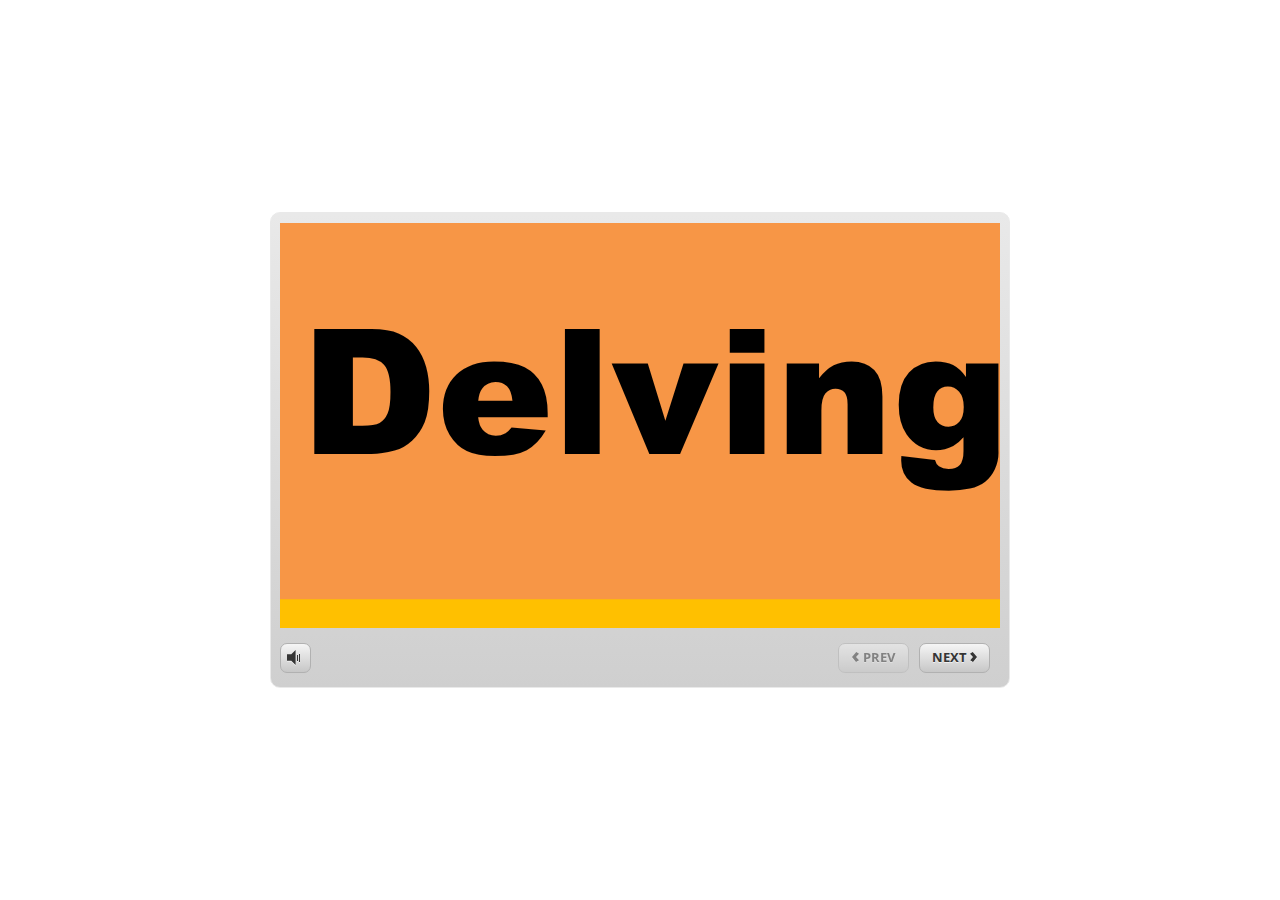
<file: index.html>
﻿<!doctype html>
<html lang="en-US">
<head>
  <meta charset="utf-8">
  <!-- Created using Storyline 360 - http://www.articulate.com  -->
  <!-- version: 3.68.28887.0 -->
  <title>MS_Demo</title>
  <meta http-equiv="x-ua-compatible" content="IE=edge"/>
  <meta name="viewport" content="width=device-width,initial-scale=1,user-scalable=no,shrink-to-fit=no,minimal-ui"/>
  <meta name="apple-mobile-web-app-capable" content="yes"/>
  <style>
    html, body { height: 100%; padding: 0; margin: 0 }
    #app { height: 100%; width: 100%; }
  </style>

  <script>
    window.DS = {};
    window.globals = {
      DATA_PATH_BASE: '',
      HAS_FRAME: true,
      HAS_SLIDE: true,

      lmsPresent: false,
      tinCanPresent: false,
      cmi5Present: false,
      aoSupport: false,
      scale: 'noscale',
      captureRc: false,
      browserSize: 'optimal',
      bgColor: '#FFFFFF',
      features: 'AccessibleVideo,FullScreenToggle,InsertSvgPicture,LayerPresentAsDialog,MultipleQuizTracking,QuestionCorrectVariable,UpdatedThemeEditor',
      themeName: 'classic',
      preloaderColor: '#FFFFFF',
      suppressAnalytics: false,
      productChannel: 'stable',
      publishSource: 'storyline',
      aid: 'auth0|5c3ebf465839c91ac43ea7fc',
      cid: '270b1c80-21fc-42ef-b8c3-d7598ddae64d',
      playerVersion: '3.68.28887.0',
      publishTimestamp: '2023-01-19T16:06:05.8386908Z',
      maxIosVideoElements: 10,
      connectionSettings: { },

      
      parseParams: function(qs) {
        if (window.globals.parsedParams != null) {
          return window.globals.parsedParams;
        }
        qs = (qs || window.location.search.substr(1)).split('+').join(' ');
        var params = {},
            tokens,
            re = /[?&]?([^=]+)=([^&]*)/g;

        while (tokens = re.exec(qs)) {
          params[decodeURIComponent(tokens[1]).trim()] =
            decodeURIComponent(tokens[2]).trim();
        }
        window.globals.parsedParams = params;
        return params;
      }

    };
  </script>
  <script>
    var isIe11 = ('ActiveXObject' in window || window.MSBlobBuilder != null)
      && window.msCrypto != null && !window.ActiveXObject;
    if (isIe11) {
      window.globals.unsupportedBrowser = true;
      document.write(atob('[base64]'));
    }
  </script>
  
  <script>window.THREE = { };</script>
  
</head>
<body style="background: #FFFFFF" class="cs-HTML theme-classic">
  <!-- 360 -->
  <script>!function(e){var i=/iPhone/i,o=/iPod/i,n=/iPad/i,t=/(?=.*\bAndroid\b)(?=.*\bMobile\b)/i,d=/Android/i,s=/(?=.*\bAndroid\b)(?=.*\bSD4930UR\b)/i,b=/(?=.*\bAndroid\b)(?=.*\b(?:KFOT|KFTT|KFJWI|KFJWA|KFSOWI|KFTHWI|KFTHWA|KFAPWI|KFAPWA|KFARWI|KFASWI|KFSAWI|KFSAWA)\b)/i,r=/IEMobile/i,h=/(?=.*\bWindows\b)(?=.*\bARM\b)/i,a=/BlackBerry/i,l=/BB10/i,p=/Opera Mini/i,f=/(CriOS|Chrome)(?=.*\bMobile\b)/i,u=/(?=.*\bFirefox\b)(?=.*\bMobile\b)/i,c=new RegExp("(?:Nexus 7|BNTV250|Kindle Fire|Silk|GT-P1000)","i"),w=function(e,i){return e.test(i)},A=function(e){var A=e||navigator.userAgent,v=A.split("[FBAN");if(void 0!==v[1]&&(A=v[0]),this.apple={phone:w(i,A),ipod:w(o,A),tablet:!w(i,A)&&w(n,A),device:w(i,A)||w(o,A)||w(n,A)},this.amazon={phone:w(s,A),tablet:!w(s,A)&&w(b,A),device:w(s,A)||w(b,A)},this.android={phone:w(s,A)||w(t,A),tablet:!w(s,A)&&!w(t,A)&&(w(b,A)||w(d,A)),device:w(s,A)||w(b,A)||w(t,A)||w(d,A)},this.windows={phone:w(r,A),tablet:w(h,A),device:w(r,A)||w(h,A)},this.other={blackberry:w(a,A),blackberry10:w(l,A),opera:w(p,A),firefox:w(u,A),chrome:w(f,A),device:w(a,A)||w(l,A)||w(p,A)||w(u,A)||w(f,A)},this.seven_inch=w(c,A),this.any=this.apple.device||this.android.device||this.windows.device||this.other.device||this.seven_inch,this.phone=this.apple.phone||this.android.phone||this.windows.phone,this.tablet=this.apple.tablet||this.android.tablet||this.windows.tablet,"undefined"==typeof window)return this},v=function(){var e=new A;return e.Class=A,e};"undefined"!=typeof module&&module.exports&&"undefined"==typeof window?module.exports=A:"undefined"!=typeof module&&module.exports&&"undefined"!=typeof window?module.exports=v():"function"==typeof define&&define.amd?define("isMobile",[],e.isMobile=v()):e.isMobile=v()}(this);
    window.isMobile.apple.tablet = window.isMobile.apple.tablet ||
      (navigator.platform === 'MacIntel' && navigator.maxTouchPoints > 1);
    window.isMobile.apple.device = window.isMobile.apple.device || window.isMobile.apple.tablet;
    window.isMobile.tablet = window.isMobile.tablet || window.isMobile.apple.tablet;
    window.isMobile.any = window.isMobile.any || window.isMobile.apple.tablet;
  </script>

  <div id="focus-sink" tabindex="-1"></div>

  <div id="preso"></div>
  <script>
    (function() {

      var classTypes = [ 'desktop', 'mobile', 'phone', 'tablet' ];

      var addDeviceClasses = function(prefix, testObj) {
        var curr, i;
        for (i = 0; i < classTypes.length; i++) {
          curr = classTypes[i];
          if (testObj[curr]) {
            document.body.classList.add(prefix + curr);
          }
        }
      };

      var params = window.globals.parseParams(),
          isDevicePreview = params.devicepreview === '1',
          isPhoneOverride = params.deviceType === 'phone' || (isDevicePreview && params.phone == '1'),
          isTabletOverride = (params.deviceType === 'tablet' || isDevicePreview) && !isPhoneOverride,
          isMobileOverride = isPhoneOverride || isTabletOverride;

      var deviceView = {
        desktop: !window.isMobile.any && !isMobileOverride,
        mobile: window.isMobile.any || isMobileOverride,
        phone: isPhoneOverride || (window.isMobile.phone && !isTabletOverride),
        tablet: isTabletOverride || window.isMobile.tablet
      };

      window.globals.deviceView = deviceView;
      window.isMobile.desktop = !window.isMobile.any;
      window.isMobile.mobile = window.isMobile.any;

      addDeviceClasses('view-', deviceView);

    })();
  </script>
  
  <script src='story_content/user.js' type=text/javascript></script>
  <div class="slide-loader"></div>

  <script>
    if (window.globals.deviceView.isMobile) { var doc = document, loader = doc.body.querySelector('.slide-loader'); [ 1, 2, 3 ].forEach(function(n) { var d = doc.createElement('div'); d.style.backgroundColor = window.globals.preloaderColor; d.classList.add('mobile-loader-dot'); d.classList.add('dot' + n); loader.appendChild(d); }); }
  </script>

  <div class="mobile-load-title-overlay" style="display: none">
    <div class="mobile-load-title">MS_Demo</div>
  </div>

  <div class="mobile-chrome-warning"></div>

  
<style>
  .warn-connection-dialog {
    display: none;
    background: transparent;
    pointer-events: none;
    position: fixed;
    left: 0;
    top: 0;
    width: 100%;
    height: 100%;
    z-index: 999;
  }

  .warn-connection-content {
    border-radius: 4px;
    background: white;
    border: 1px solid #E7E7E7;
    color: #333333;
    box-shadow: 0 2px 4px rgba(0, 0, 0, 0.25);
    transition: all 150ms ease-out;
    position: absolute;
    white-space: nowrap;
  }

  .view-phone.is-landscape .warn-connection-content {
    left: 23px;
    bottom: 23px;
  }

  .view-tablet.is-landscape .warn-connection-content {
    left: 50%;
    top: 20px;
    transform: translateX(-50%);
  }

  .is-portrait .warn-connection-content {
    transform: translate(-50%, calc(-100% - 15px));
  }

  .warn-connection-content p {
    display: inline-block;
    margin: 0 8px 0 0;
    line-height: 33px;
    font-size: 11px;
  }

  .warn-connection-content svg {
    position: relative;
    vertical-align: middle;
    margin: 0 2px 2px 8px;
  }

  .view-desktop .warn-connection-content {
    left: 1.5em;
    bottom: 1.5em;
  }

  .view-desktop .warn-connection-content p {
    font-size: 1.1em;
  }

  .is-offline .warn-connection-dialog {
    display: block;
  }

  .is-offline .cs-panel * {
    pointer-events: none !important;
  }

  .is-offline .cs-panel {
    pointer-events: all !important;
  }

  .is-offline #nav-controls * {
    pointer-events: none !important;
  }

  .is-offline #nav-controls {
    pointer-events: all !important;
  }
</style>

<div class="warn-connection-dialog">
  <div class="warn-connection-content">
    <svg width="17" height="15" viewBox="0 0 17 15" xmlns="http://www.w3.org/2000/svg">
      <path fill="#8F0000" stroke="white" d="M16.07,12.98 L15.88,12.23 L9.51,1.21 C8.97,0.26,7.6,0.26,7.06,1.21 L0.69,12.23 C0.15,13.16,0.81,14.36,1.91,14.36 H14.65 C15.47,14.36,16.05,13.7,16.07,12.98 Z"/>
      <path fill="white" stroke="white" d="M8.58,5.5 C8.35,5.28,8.5,5.35,8.21,5.32 C8.09,5.35,7.97,5.49,7.96,5.67 C7.97,5.79,7.98,5.92,7.98,6.04 L7.98,6.04 C7.99,6.17,8,6.31,8.01,6.43 L8.01,6.44 C8.03,6.92,8.06,7.41,8.09,7.9 L8.09,7.9 C8.12,8.39,8.14,8.88,8.17,9.37 C8.17,9.39,8.18,9.42,8.2,9.44 C8.23,9.46,8.25,9.47,8.28,9.47 C8.31,9.47,8.34,9.46,8.35,9.44 C8.37,9.43,8.38,9.4,8.39,9.35 L8.39,9.34 C8.39,9.24,8.4,9.15,8.4,9.05 L8.4,9.05 C8.41,8.96,8.41,8.86,8.42,8.75 C8.43,8.44,8.45,8.12,8.47,7.81 L8.47,7.81 C8.49,7.49,8.51,7.18,8.53,6.87 C8.55,6.46,8.56,6.05,8.59,5.64 L8.6,5.62 C8.6,5.57,8.59,5.53,8.58,5.5 L8.21,5.32 Z"/>
      <circle fill="white" stroke="white" cx="8.3" cy="11.35" r="0.3"/>
    </svg>
    <p>You are offline. Trying to reconnect...</p>
  </div>
</div>

<script>
  (function() {
    window.DS.connection = {
      warningShown: false,
      assets: {},
      loadingAssetGroup: false,
      retryDelay: 500
    };

    // @TODO this is POC code and can be cleaned up a bit more if we move forward
    // with the feature



    // The `window.globals.features` variable must be set in `webpack.dev.config` when testing locally - it is not enough
    // to have it in the data - but it must be set there as well.
    var useConnectionMessages = window.AbortController != null &&
      window.location.protocol != 'file:' &&
      window.globals.features.indexOf('ConnectionMessages') != -1;

    window.DS.connection.useConnectionMessages = useConnectionMessages

    var assetCount = 0;
    var checkLoadedId;
    var connectionSettings = window.globals.connectionSettings;

    if (useConnectionMessages && connectionSettings != null) {
      var contentEl = document.querySelector('.warn-connection-content');
      var messageEl = contentEl.querySelector('p')

      if (connectionSettings.useDarkTheme) {
        contentEl.style.borderColor = '#BABBBA';
        contentEl.style.backgroundColor = '#282828';
        contentEl.style.color = '#FFFFFF';
      }

      if (connectionSettings.message != null) {
        messageEl.textContent = window.decodeURIComponent(connectionSettings.message);
      }
    }

    function checkAssetsReady() {
      for (var i in DS.connection.assets) {
        if (!DS.connection.assets[i].success) {
          return false;
        }
      }
      return true;
    }

    function stopAssetGroup() {
      if (!useConnectionMessages) { return; }

      assetCount = 0;

      DS.connection.oldAssetGroup = DS.connection.assets;
      DS.connection.assets = {};
      DS.connection.loadingAssetGroup = false;
      clearInterval(checkLoadedId);
    }

    function startAssetGroup() {
      if (!useConnectionMessages) { return; }
      var ticks = 0;
      clearInterval(checkLoadedId);
      checkLoadedId = setInterval(function() {
        var loaded = 0;
        if (assetCount === 0 && loaded === 0) {
          clearInterval(checkLoadedId);
          return;
        }

        for (var i in DS.connection.assets) {
          if (DS.connection.assets[i].success) {
            loaded++;
          }
        }

        if (assetCount === loaded && checkAssetsReady()) {
          for (var i in DS.connection.assets) {
            if (DS.connection.assets[i].action) {
              DS.connection.assets[i].action();
            }
          }
          hideWarning();
          stopAssetGroup();
        }
      }, 100)
    }

    function requiredAsset(url, action, retry, type) {
      if (!useConnectionMessages) { return; }
      if (DS.connection.assets[url]) { return; }

      DS.connection.assets[url] = {
        success: false, action: action, retry: retry, type: type
      };
      assetCount = Object.keys(DS.connection.assets).length;
      if (!DS.connection.loadingAssetGroup) {
        startAssetGroup();
      }
      DS.connection.loadingAssetGroup = true;
    }

    function assetLoaded(url) {
      if (!useConnectionMessages) { return; }
      if (DS.connection.assets[url]) {
        DS.connection.assets[url].success = true;
      }
    }

    function assetFailed(url) {
      if (!useConnectionMessages) { return; }
      if (!DS.connection.assets[url]) {
        if (/\.js$/.test(url)) {
          setTimeout(function() {
            if (DS.connection.lastSlideLoaded != null) {
              DS.connection.lastSlideLoaded();
            }
          }, DS.connection.retryDelay);
        }
        return;
      }
      if (!DS.connection.warningShown) { showWarning(); }
      if (DS.connection.assets[url].retry) {
        setTimeout(function() {
          if (!DS.connection.assets[url].success) {
            DS.connection.assets[url].retry()
          }
        }, DS.connection.retryDelay);
      }
    }

    function hideWarning() {
      document.body.classList.remove('is-offline');
      DS.connection.warningShown = false;
    }
    DS.connection.hideWarning = hideWarning

    function showWarning(btn) {
      document.body.classList.add('is-offline')
      DS.connection.warningShown = true;
      updateWarningPosition();
    }

    function updateWarningPosition() {
      if (!DS.connection.warningShown) {
        return;
      }

      var isPortrait = document.body.classList.contains('is-portrait');
      var warningEl = document.querySelector('.warn-connection-content');

      if (isPortrait) {
        var slide = document.querySelector('.primary-slide');
        var slideRect = slide.getBoundingClientRect();

        warningEl.style.top = `${slideRect.top}px`
        warningEl.style.left = `${slideRect.left + slideRect.width / 2}px`
      } else {
        warningEl.style.top = null;
        warningEl.style.left = null;
      }

      window.requestAnimationFrame(updateWarningPosition);
    }

    // these will all be noops if the feature flag isn't set in
    // the data and `window.globals.features`
    DS.connection.requiredAsset = requiredAsset;
    DS.connection.assetLoaded = assetLoaded;
    DS.connection.assetFailed = assetFailed;
    DS.connection.stopAssetGroup = stopAssetGroup;
    DS.connection.startAssetGroup = startAssetGroup;
  })();
</script>


  <script>
    
    if (window.autoSpider && window.vInterfaceObject) {
      document.querySelector('.mobile-load-title-overlay').style.display = 'none';
    }
  </script>

  

  <link rel="stylesheet" href="html5/data/css/output.min.css" data-noprefix/>
</body>
<script src="html5/lib/scripts/bootstrapper.min.js"></script>
</html>
</file>
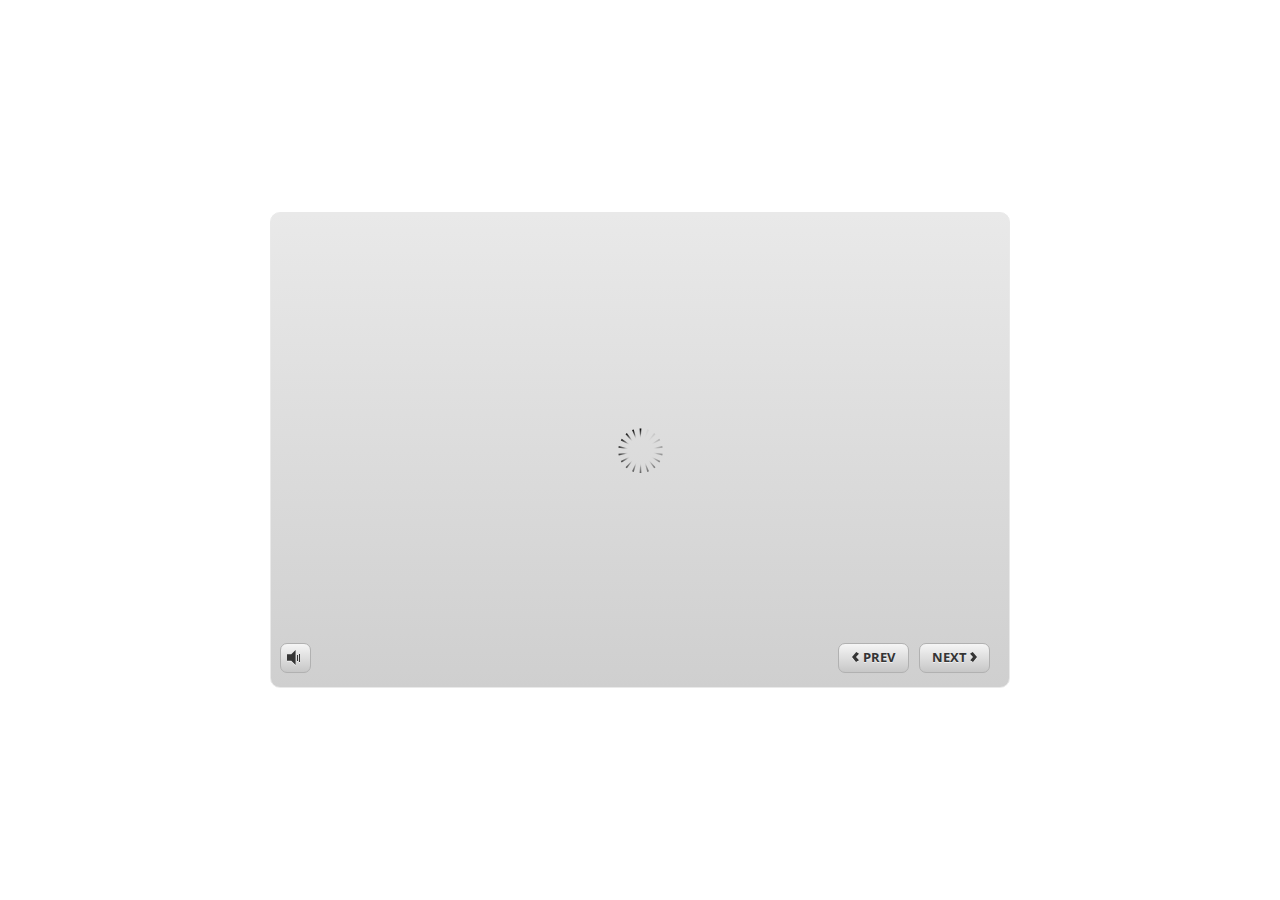
<file: index_lms.html>
<!doctype html>
<html lang="en-US">
<head>
  <meta charset="utf-8">
  <!-- Created using Storyline 360 - http://www.articulate.com  -->
  <!-- version: 3.68.28887.0 -->
  <title>MS_Demo</title>
  <meta http-equiv="x-ua-compatible" content="IE=edge"/>
  <meta name="viewport" content="width=device-width,initial-scale=1,user-scalable=no,shrink-to-fit=no,minimal-ui"/>
  <meta name="apple-mobile-web-app-capable" content="yes"/>
  <style>
    html, body { height: 100%; padding: 0; margin: 0 }
    #app { height: 100%; width: 100%; }
  </style>

  <script>
    window.DS = {};
    window.globals = {
      DATA_PATH_BASE: '',
      HAS_FRAME: true,
      HAS_SLIDE: true,

      lmsPresent: true,
      tinCanPresent: false,
      cmi5Present: false,
      aoSupport: false,
      scale: 'noscale',
      captureRc: false,
      browserSize: 'optimal',
      bgColor: '#FFFFFF',
      features: 'AccessibleVideo,FullScreenToggle,InsertSvgPicture,LayerPresentAsDialog,MultipleQuizTracking,QuestionCorrectVariable,UpdatedThemeEditor',
      themeName: 'classic',
      preloaderColor: '#FFFFFF',
      suppressAnalytics: false,
      productChannel: 'stable',
      publishSource: 'storyline',
      aid: 'auth0|5c3ebf465839c91ac43ea7fc',
      cid: '270b1c80-21fc-42ef-b8c3-d7598ddae64d',
      playerVersion: '3.68.28887.0',
      publishTimestamp: '2023-01-19T16:06:05.8463683Z',
      maxIosVideoElements: 10,
      connectionSettings: { },

      
      parseParams: function(qs) {
        if (window.globals.parsedParams != null) {
          return window.globals.parsedParams;
        }
        qs = (qs || window.location.search.substr(1)).split('+').join(' ');
        var params = {},
            tokens,
            re = /[?&]?([^=]+)=([^&]*)/g;

        while (tokens = re.exec(qs)) {
          params[decodeURIComponent(tokens[1]).trim()] =
            decodeURIComponent(tokens[2]).trim();
        }
        window.globals.parsedParams = params;
        return params;
      }

    };
  </script>
  <script>
    var isIe11 = ('ActiveXObject' in window || window.MSBlobBuilder != null)
      && window.msCrypto != null && !window.ActiveXObject;
    if (isIe11) {
      window.globals.unsupportedBrowser = true;
      document.write(atob('[base64]'));
    }
  </script>
  <script src="lms/scormdriver.js" charset="utf-8"></script>
  <script>window.THREE = { };</script>
  
</head>
<body style="background: #FFFFFF" class="cs-HTML theme-classic">
  <!-- 360 -->
  <script>!function(e){var i=/iPhone/i,o=/iPod/i,n=/iPad/i,t=/(?=.*\bAndroid\b)(?=.*\bMobile\b)/i,d=/Android/i,s=/(?=.*\bAndroid\b)(?=.*\bSD4930UR\b)/i,b=/(?=.*\bAndroid\b)(?=.*\b(?:KFOT|KFTT|KFJWI|KFJWA|KFSOWI|KFTHWI|KFTHWA|KFAPWI|KFAPWA|KFARWI|KFASWI|KFSAWI|KFSAWA)\b)/i,r=/IEMobile/i,h=/(?=.*\bWindows\b)(?=.*\bARM\b)/i,a=/BlackBerry/i,l=/BB10/i,p=/Opera Mini/i,f=/(CriOS|Chrome)(?=.*\bMobile\b)/i,u=/(?=.*\bFirefox\b)(?=.*\bMobile\b)/i,c=new RegExp("(?:Nexus 7|BNTV250|Kindle Fire|Silk|GT-P1000)","i"),w=function(e,i){return e.test(i)},A=function(e){var A=e||navigator.userAgent,v=A.split("[FBAN");if(void 0!==v[1]&&(A=v[0]),this.apple={phone:w(i,A),ipod:w(o,A),tablet:!w(i,A)&&w(n,A),device:w(i,A)||w(o,A)||w(n,A)},this.amazon={phone:w(s,A),tablet:!w(s,A)&&w(b,A),device:w(s,A)||w(b,A)},this.android={phone:w(s,A)||w(t,A),tablet:!w(s,A)&&!w(t,A)&&(w(b,A)||w(d,A)),device:w(s,A)||w(b,A)||w(t,A)||w(d,A)},this.windows={phone:w(r,A),tablet:w(h,A),device:w(r,A)||w(h,A)},this.other={blackberry:w(a,A),blackberry10:w(l,A),opera:w(p,A),firefox:w(u,A),chrome:w(f,A),device:w(a,A)||w(l,A)||w(p,A)||w(u,A)||w(f,A)},this.seven_inch=w(c,A),this.any=this.apple.device||this.android.device||this.windows.device||this.other.device||this.seven_inch,this.phone=this.apple.phone||this.android.phone||this.windows.phone,this.tablet=this.apple.tablet||this.android.tablet||this.windows.tablet,"undefined"==typeof window)return this},v=function(){var e=new A;return e.Class=A,e};"undefined"!=typeof module&&module.exports&&"undefined"==typeof window?module.exports=A:"undefined"!=typeof module&&module.exports&&"undefined"!=typeof window?module.exports=v():"function"==typeof define&&define.amd?define("isMobile",[],e.isMobile=v()):e.isMobile=v()}(this);
    window.isMobile.apple.tablet = window.isMobile.apple.tablet ||
      (navigator.platform === 'MacIntel' && navigator.maxTouchPoints > 1);
    window.isMobile.apple.device = window.isMobile.apple.device || window.isMobile.apple.tablet;
    window.isMobile.tablet = window.isMobile.tablet || window.isMobile.apple.tablet;
    window.isMobile.any = window.isMobile.any || window.isMobile.apple.tablet;
  </script>

  <div id="focus-sink" tabindex="-1"></div>

  <div id="preso"></div>
  <script>
    (function() {

      var classTypes = [ 'desktop', 'mobile', 'phone', 'tablet' ];

      var addDeviceClasses = function(prefix, testObj) {
        var curr, i;
        for (i = 0; i < classTypes.length; i++) {
          curr = classTypes[i];
          if (testObj[curr]) {
            document.body.classList.add(prefix + curr);
          }
        }
      };

      var params = window.globals.parseParams(),
          isDevicePreview = params.devicepreview === '1',
          isPhoneOverride = params.deviceType === 'phone' || (isDevicePreview && params.phone == '1'),
          isTabletOverride = (params.deviceType === 'tablet' || isDevicePreview) && !isPhoneOverride,
          isMobileOverride = isPhoneOverride || isTabletOverride;

      var deviceView = {
        desktop: !window.isMobile.any && !isMobileOverride,
        mobile: window.isMobile.any || isMobileOverride,
        phone: isPhoneOverride || (window.isMobile.phone && !isTabletOverride),
        tablet: isTabletOverride || window.isMobile.tablet
      };

      window.globals.deviceView = deviceView;
      window.isMobile.desktop = !window.isMobile.any;
      window.isMobile.mobile = window.isMobile.any;

      addDeviceClasses('view-', deviceView);

    })();
  </script>
  
  <script src='story_content/user.js' type=text/javascript></script>
  <div class="slide-loader"></div>

  <script>
    if (window.globals.deviceView.isMobile) { var doc = document, loader = doc.body.querySelector('.slide-loader'); [ 1, 2, 3 ].forEach(function(n) { var d = doc.createElement('div'); d.style.backgroundColor = window.globals.preloaderColor; d.classList.add('mobile-loader-dot'); d.classList.add('dot' + n); loader.appendChild(d); }); }
  </script>

  <div class="mobile-load-title-overlay" style="display: none">
    <div class="mobile-load-title">MS_Demo</div>
  </div>

  <div class="mobile-chrome-warning"></div>

  
<style>
  .warn-connection-dialog {
    display: none;
    background: transparent;
    pointer-events: none;
    position: fixed;
    left: 0;
    top: 0;
    width: 100%;
    height: 100%;
    z-index: 999;
  }

  .warn-connection-content {
    border-radius: 4px;
    background: white;
    border: 1px solid #E7E7E7;
    color: #333333;
    box-shadow: 0 2px 4px rgba(0, 0, 0, 0.25);
    transition: all 150ms ease-out;
    position: absolute;
    white-space: nowrap;
  }

  .view-phone.is-landscape .warn-connection-content {
    left: 23px;
    bottom: 23px;
  }

  .view-tablet.is-landscape .warn-connection-content {
    left: 50%;
    top: 20px;
    transform: translateX(-50%);
  }

  .is-portrait .warn-connection-content {
    transform: translate(-50%, calc(-100% - 15px));
  }

  .warn-connection-content p {
    display: inline-block;
    margin: 0 8px 0 0;
    line-height: 33px;
    font-size: 11px;
  }

  .warn-connection-content svg {
    position: relative;
    vertical-align: middle;
    margin: 0 2px 2px 8px;
  }

  .view-desktop .warn-connection-content {
    left: 1.5em;
    bottom: 1.5em;
  }

  .view-desktop .warn-connection-content p {
    font-size: 1.1em;
  }

  .is-offline .warn-connection-dialog {
    display: block;
  }

  .is-offline .cs-panel * {
    pointer-events: none !important;
  }

  .is-offline .cs-panel {
    pointer-events: all !important;
  }

  .is-offline #nav-controls * {
    pointer-events: none !important;
  }

  .is-offline #nav-controls {
    pointer-events: all !important;
  }
</style>

<div class="warn-connection-dialog">
  <div class="warn-connection-content">
    <svg width="17" height="15" viewBox="0 0 17 15" xmlns="http://www.w3.org/2000/svg">
      <path fill="#8F0000" stroke="white" d="M16.07,12.98 L15.88,12.23 L9.51,1.21 C8.97,0.26,7.6,0.26,7.06,1.21 L0.69,12.23 C0.15,13.16,0.81,14.36,1.91,14.36 H14.65 C15.47,14.36,16.05,13.7,16.07,12.98 Z"/>
      <path fill="white" stroke="white" d="M8.58,5.5 C8.35,5.28,8.5,5.35,8.21,5.32 C8.09,5.35,7.97,5.49,7.96,5.67 C7.97,5.79,7.98,5.92,7.98,6.04 L7.98,6.04 C7.99,6.17,8,6.31,8.01,6.43 L8.01,6.44 C8.03,6.92,8.06,7.41,8.09,7.9 L8.09,7.9 C8.12,8.39,8.14,8.88,8.17,9.37 C8.17,9.39,8.18,9.42,8.2,9.44 C8.23,9.46,8.25,9.47,8.28,9.47 C8.31,9.47,8.34,9.46,8.35,9.44 C8.37,9.43,8.38,9.4,8.39,9.35 L8.39,9.34 C8.39,9.24,8.4,9.15,8.4,9.05 L8.4,9.05 C8.41,8.96,8.41,8.86,8.42,8.75 C8.43,8.44,8.45,8.12,8.47,7.81 L8.47,7.81 C8.49,7.49,8.51,7.18,8.53,6.87 C8.55,6.46,8.56,6.05,8.59,5.64 L8.6,5.62 C8.6,5.57,8.59,5.53,8.58,5.5 L8.21,5.32 Z"/>
      <circle fill="white" stroke="white" cx="8.3" cy="11.35" r="0.3"/>
    </svg>
    <p>You are offline. Trying to reconnect...</p>
  </div>
</div>

<script>
  (function() {
    window.DS.connection = {
      warningShown: false,
      assets: {},
      loadingAssetGroup: false,
      retryDelay: 500
    };

    // @TODO this is POC code and can be cleaned up a bit more if we move forward
    // with the feature



    // The `window.globals.features` variable must be set in `webpack.dev.config` when testing locally - it is not enough
    // to have it in the data - but it must be set there as well.
    var useConnectionMessages = window.AbortController != null &&
      window.location.protocol != 'file:' &&
      window.globals.features.indexOf('ConnectionMessages') != -1;

    window.DS.connection.useConnectionMessages = useConnectionMessages

    var assetCount = 0;
    var checkLoadedId;
    var connectionSettings = window.globals.connectionSettings;

    if (useConnectionMessages && connectionSettings != null) {
      var contentEl = document.querySelector('.warn-connection-content');
      var messageEl = contentEl.querySelector('p')

      if (connectionSettings.useDarkTheme) {
        contentEl.style.borderColor = '#BABBBA';
        contentEl.style.backgroundColor = '#282828';
        contentEl.style.color = '#FFFFFF';
      }

      if (connectionSettings.message != null) {
        messageEl.textContent = window.decodeURIComponent(connectionSettings.message);
      }
    }

    function checkAssetsReady() {
      for (var i in DS.connection.assets) {
        if (!DS.connection.assets[i].success) {
          return false;
        }
      }
      return true;
    }

    function stopAssetGroup() {
      if (!useConnectionMessages) { return; }

      assetCount = 0;

      DS.connection.oldAssetGroup = DS.connection.assets;
      DS.connection.assets = {};
      DS.connection.loadingAssetGroup = false;
      clearInterval(checkLoadedId);
    }

    function startAssetGroup() {
      if (!useConnectionMessages) { return; }
      var ticks = 0;
      clearInterval(checkLoadedId);
      checkLoadedId = setInterval(function() {
        var loaded = 0;
        if (assetCount === 0 && loaded === 0) {
          clearInterval(checkLoadedId);
          return;
        }

        for (var i in DS.connection.assets) {
          if (DS.connection.assets[i].success) {
            loaded++;
          }
        }

        if (assetCount === loaded && checkAssetsReady()) {
          for (var i in DS.connection.assets) {
            if (DS.connection.assets[i].action) {
              DS.connection.assets[i].action();
            }
          }
          hideWarning();
          stopAssetGroup();
        }
      }, 100)
    }

    function requiredAsset(url, action, retry, type) {
      if (!useConnectionMessages) { return; }
      if (DS.connection.assets[url]) { return; }

      DS.connection.assets[url] = {
        success: false, action: action, retry: retry, type: type
      };
      assetCount = Object.keys(DS.connection.assets).length;
      if (!DS.connection.loadingAssetGroup) {
        startAssetGroup();
      }
      DS.connection.loadingAssetGroup = true;
    }

    function assetLoaded(url) {
      if (!useConnectionMessages) { return; }
      if (DS.connection.assets[url]) {
        DS.connection.assets[url].success = true;
      }
    }

    function assetFailed(url) {
      if (!useConnectionMessages) { return; }
      if (!DS.connection.assets[url]) {
        if (/\.js$/.test(url)) {
          setTimeout(function() {
            if (DS.connection.lastSlideLoaded != null) {
              DS.connection.lastSlideLoaded();
            }
          }, DS.connection.retryDelay);
        }
        return;
      }
      if (!DS.connection.warningShown) { showWarning(); }
      if (DS.connection.assets[url].retry) {
        setTimeout(function() {
          if (!DS.connection.assets[url].success) {
            DS.connection.assets[url].retry()
          }
        }, DS.connection.retryDelay);
      }
    }

    function hideWarning() {
      document.body.classList.remove('is-offline');
      DS.connection.warningShown = false;
    }
    DS.connection.hideWarning = hideWarning

    function showWarning(btn) {
      document.body.classList.add('is-offline')
      DS.connection.warningShown = true;
      updateWarningPosition();
    }

    function updateWarningPosition() {
      if (!DS.connection.warningShown) {
        return;
      }

      var isPortrait = document.body.classList.contains('is-portrait');
      var warningEl = document.querySelector('.warn-connection-content');

      if (isPortrait) {
        var slide = document.querySelector('.primary-slide');
        var slideRect = slide.getBoundingClientRect();

        warningEl.style.top = `${slideRect.top}px`
        warningEl.style.left = `${slideRect.left + slideRect.width / 2}px`
      } else {
        warningEl.style.top = null;
        warningEl.style.left = null;
      }

      window.requestAnimationFrame(updateWarningPosition);
    }

    // these will all be noops if the feature flag isn't set in
    // the data and `window.globals.features`
    DS.connection.requiredAsset = requiredAsset;
    DS.connection.assetLoaded = assetLoaded;
    DS.connection.assetFailed = assetFailed;
    DS.connection.stopAssetGroup = stopAssetGroup;
    DS.connection.startAssetGroup = startAssetGroup;
  })();
</script>


  <script>
    
    if (window.autoSpider && window.vInterfaceObject) {
      document.querySelector('.mobile-load-title-overlay').style.display = 'none';
    }
  </script>

  

  <link rel="stylesheet" href="html5/data/css/output.min.css" data-noprefix/>
</body>
<script src="html5/lib/scripts/bootstrapper.min.js"></script>
</html>
</file>
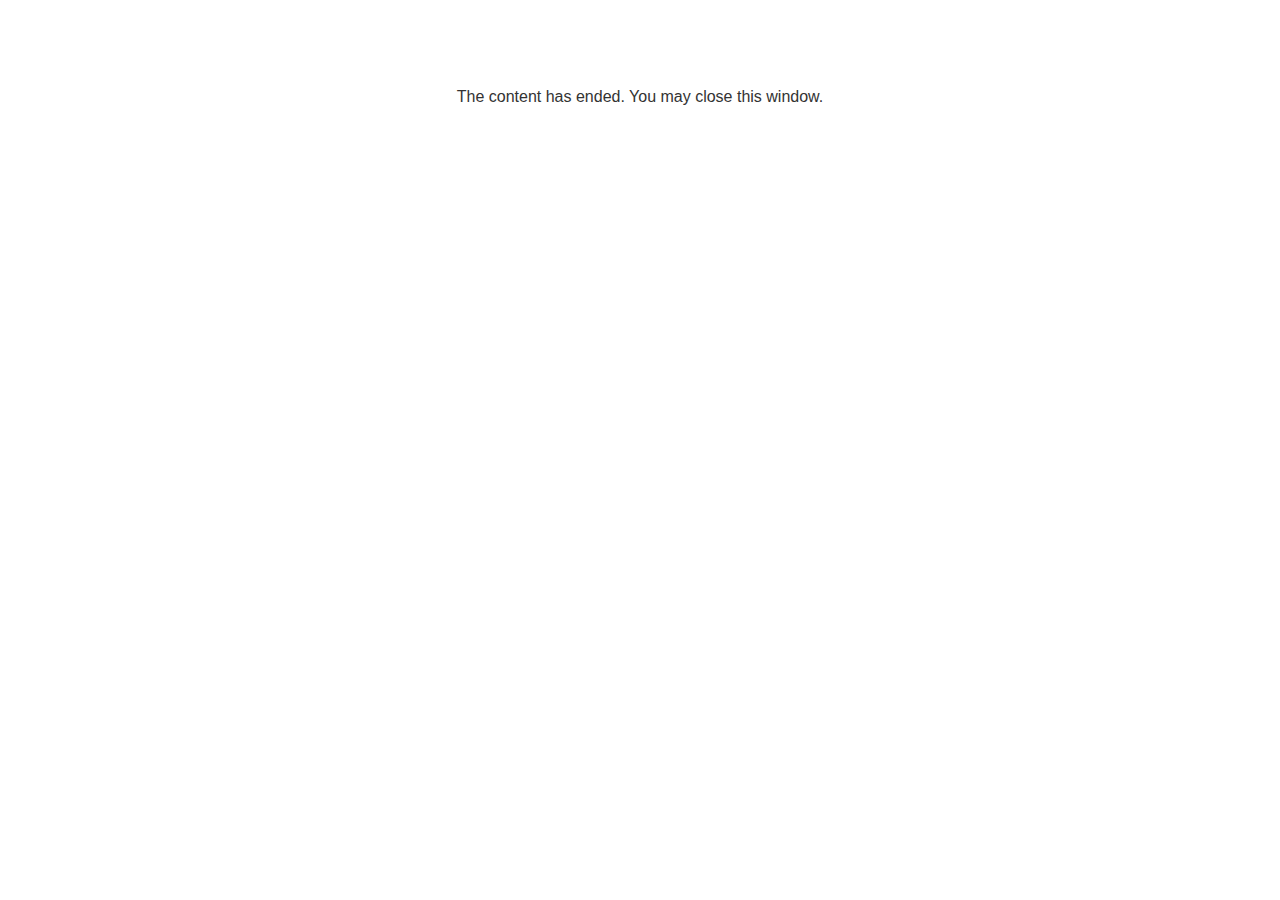
<file: lms/goodbye.html>
<!doctype html>
<html>
<body style="background-color: #ffffff;">

<p role="alert" style="color: #333333;font-family: Open Sans, articulate, tahoma, arial;font-size: medium;text-align: center;">
<br><br><br><br>
The content has ended. You may close this window.
</p>

</body>
</html>
</file>
